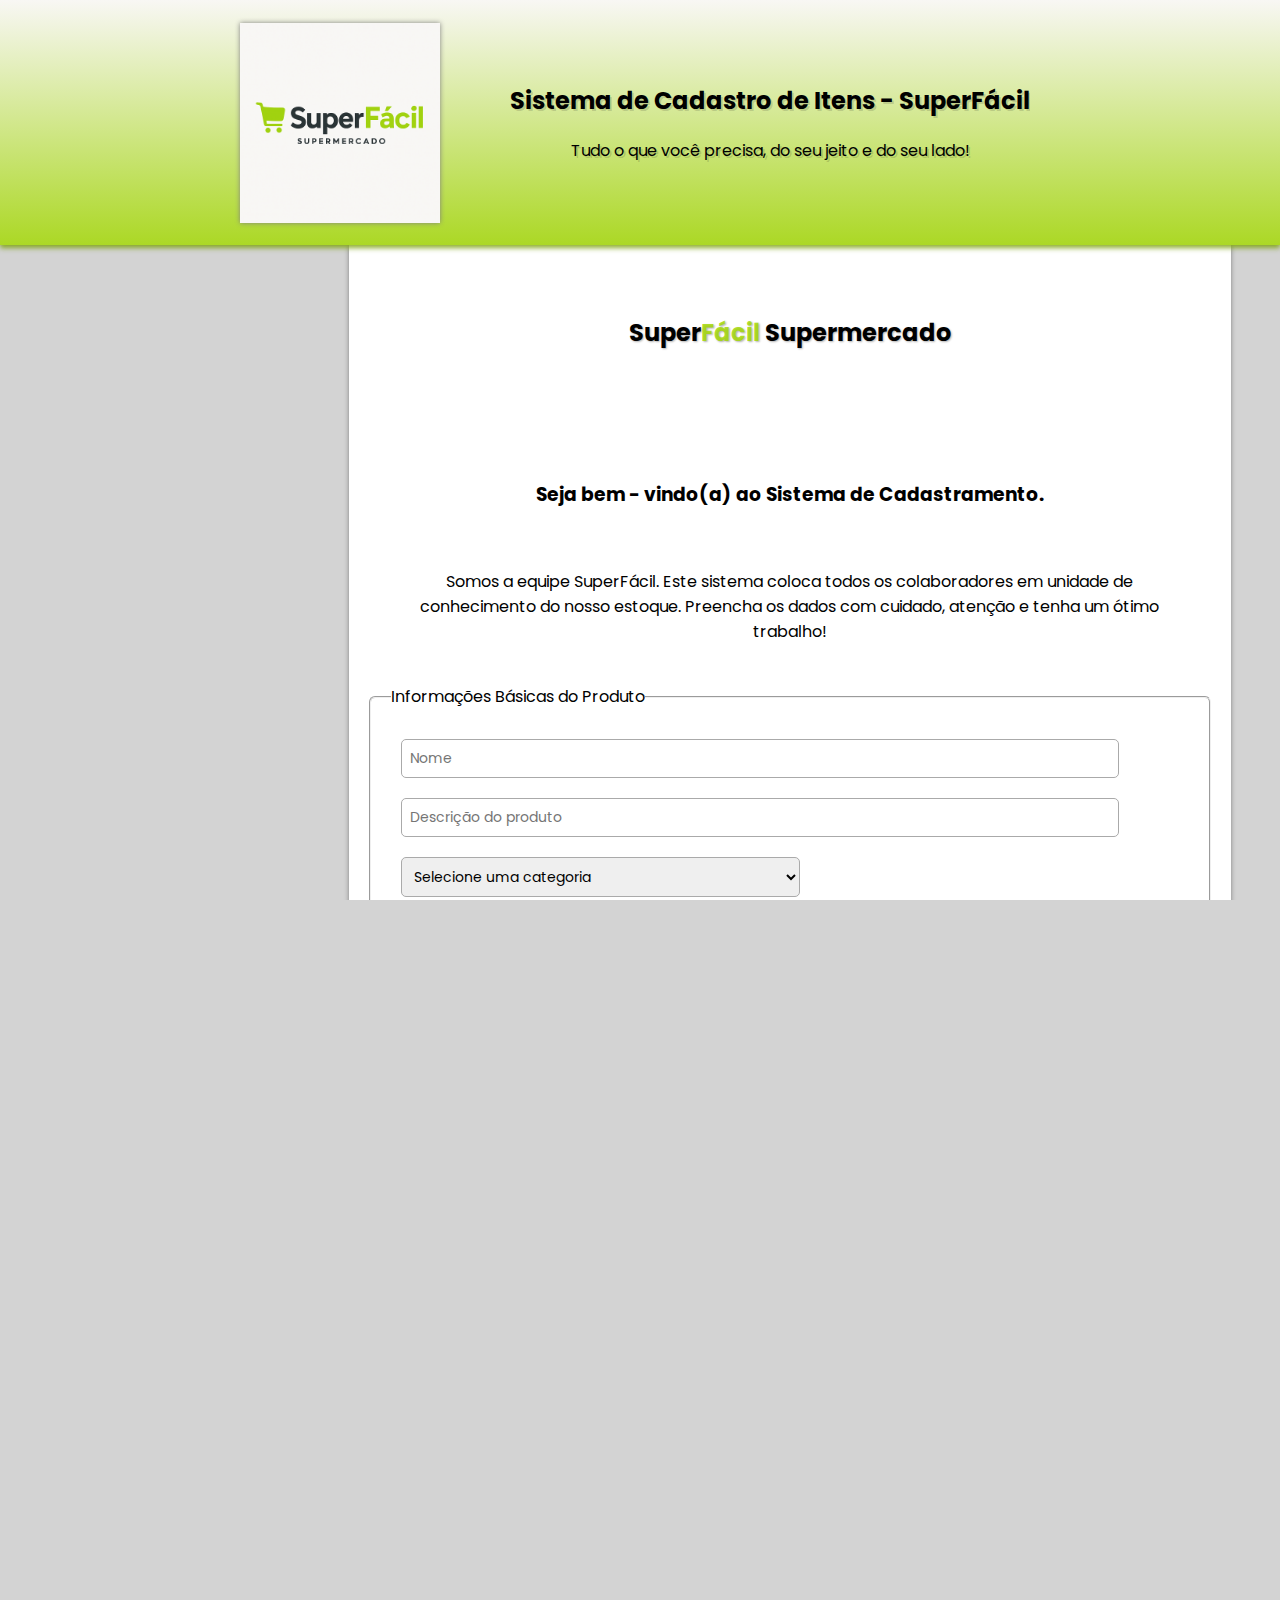
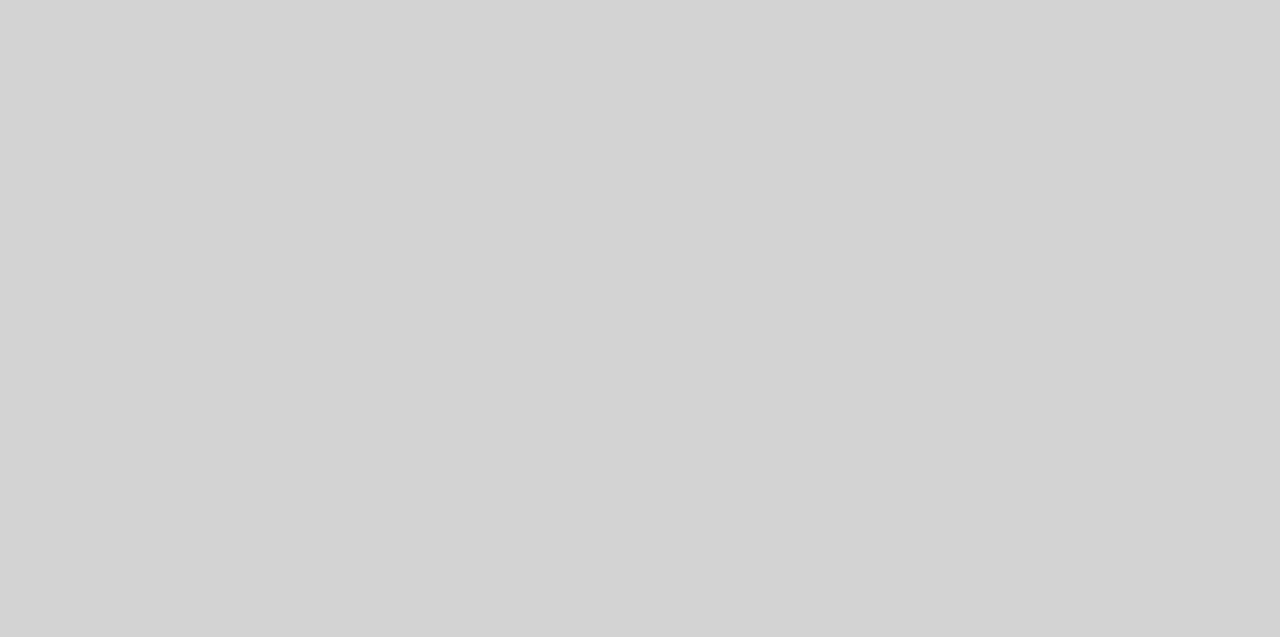
<file: index.html>
<!DOCTYPE html>
<html lang="pt-br">

<head>
    <meta charset="UTF-8">
    <meta name="viewport" content="width=device-width, initial-scale=1.0">
    <link rel="preconnect" href="https://fonts.googleapis.com">
    <link rel="preconnect" href="https://fonts.gstatic.com" crossorigin>
    <link
        href="https://fonts.googleapis.com/css2?family=Poppins:ital,wght@0,100;0,200;0,300;0,400;0,500;0,600;0,700;0,800;0,900;1,100;1,200;1,300;1,400;1,500;1,600;1,700;1,800;1,900&display=swap"
        rel="stylesheet">
    <link rel="stylesheet" href="https://fonts.googleapis.com/css2?family=Material+Symbols+Outlined:opsz,wght,FILL,GRAD@24,400,0,0&icon_names=menu" />
    <link rel="stylesheet" href="estilos/style.css">
    <link rel="stylesheet" href="estilos/media-query.css">
    <title>Cadastramento de Itens</title>
</head>
<body onresize="mudouTamanho()">
    <header>
        <img src="imagens/logo-supermercado.png" alt="logo-supermercado">
        <div id="texto">
            <h2>Sistema de Cadastro de Itens -  SuperFácil</h2>
            <p>Tudo o que você precisa, do seu jeito e do seu lado!</p>
        </div>
        <span id="burguer" class="material-symbols-outlined" onclick="menu()">menu</span>
    </header>
    <main>
        <section id="navbar" class="navbar">
            <ul class="pags">
                <li id="link1"><a href="#">Home</a></li>
                <li id="link2"><a href="#">Informações Básicas do Produto</a></li>
                <li id="link3"><a href="#">Informações Comerciais</a></li>
                <li id="link4"><a href="#">Controle de Estoque</a></li>
            </ul>
        </section>
        <section class="formulario">
            <div>
                <h2>Super<span id="cor">Fácil</span> Supermercado</h2>
                <h3>Seja bem - vindo(a) ao Sistema de Cadastramento.</h3>
                <p>Somos a equipe SuperFácil. Este sistema coloca todos os colaboradores em unidade de conhecimento do nosso estoque. Preencha os dados com cuidado, atenção e tenha um ótimo trabalho!</p>

                <form action="" method="GET">
                    <fieldset class="form">
                        <legend>Informações Básicas do Produto</legend>
                        <div><input type="text" name="nome" id="nome" placeholder="Nome"></div>
                        <div><input type="text" name="descricao" id="descricao" placeholder="Descrição do produto"></div>
                        <div><select name="categoria" id="categoria">
                                    <option value="" disabled selected hidden>Selecione uma categoria</option>
                                    <option value="alimento">Alimento</option>
                                    <option value="frios">Carnes e Derivados</option>
                                    <option value="mercearia">Mercearia</option>
                                    <option value="limpeza">Limpeza</option>
                                    <option value="">Etc</option>
                            </select>
                        </div>
                        <div><input type="text" name="marca" id="marca" placeholder="Marca do Produto"></div>
                    </fieldset>
                </form>

                <form action="" method="GET">
                    <fieldset class="form">
                        <legend>Informações Comerciais</legend>
                        <div><input type="number" name="venda" id="venda" placeholder="Preço de venda"></div>
                        <div><input type="number" name="custo" id="custo" placeholder="Preço de Custo"></div>
                        <div><input type="text" name="unmed" id="unmed" placeholder="Unidade de Medida"></div>
                        <div><input type="number" name="codbarra" id="codbarra" placeholder="Código de Barras"></div>
                    </fieldset>
                </form>

                <form action="" method="GET">
                    <fieldset class="form">
                        <legend>Controle de Estoque</legend>
                        <div><input type="number" name="estq" id="estq" placeholder="Quantidade em Estoque"></div>
                        <div><input type="number" name="estqmin" id="estqmin" placeholder="Estoque Mínimo"></div>
                        <div><input type="text" name="loc" id="loc" placeholder="Localização no Estoque"></div>
                        <div><input type="date" name="valid" id="valid"></div>
                    </fieldset>
                </form>
                <div class="btn"><input type="button" value="Cadastrar" id="button" onclick="cadastrar()"></div>

                <div id="listaProdutos"></div>
            </div>
        </section>
    </main>
    <footer>
        <img src="imagens/logo-supermercado.png" alt="">
        <div id="contato">
            <p>SuperFácil Sistemas &copy; 2025 - Versão 1.0.3</p>
            <p>Suporte: suporte@superfavil.com | Ramal 204</p>
            <p>Última atualização: 20/06/2025</p>
        </div>
    </footer>

<script src="script.js"></script>
</body>

</html>
</file>
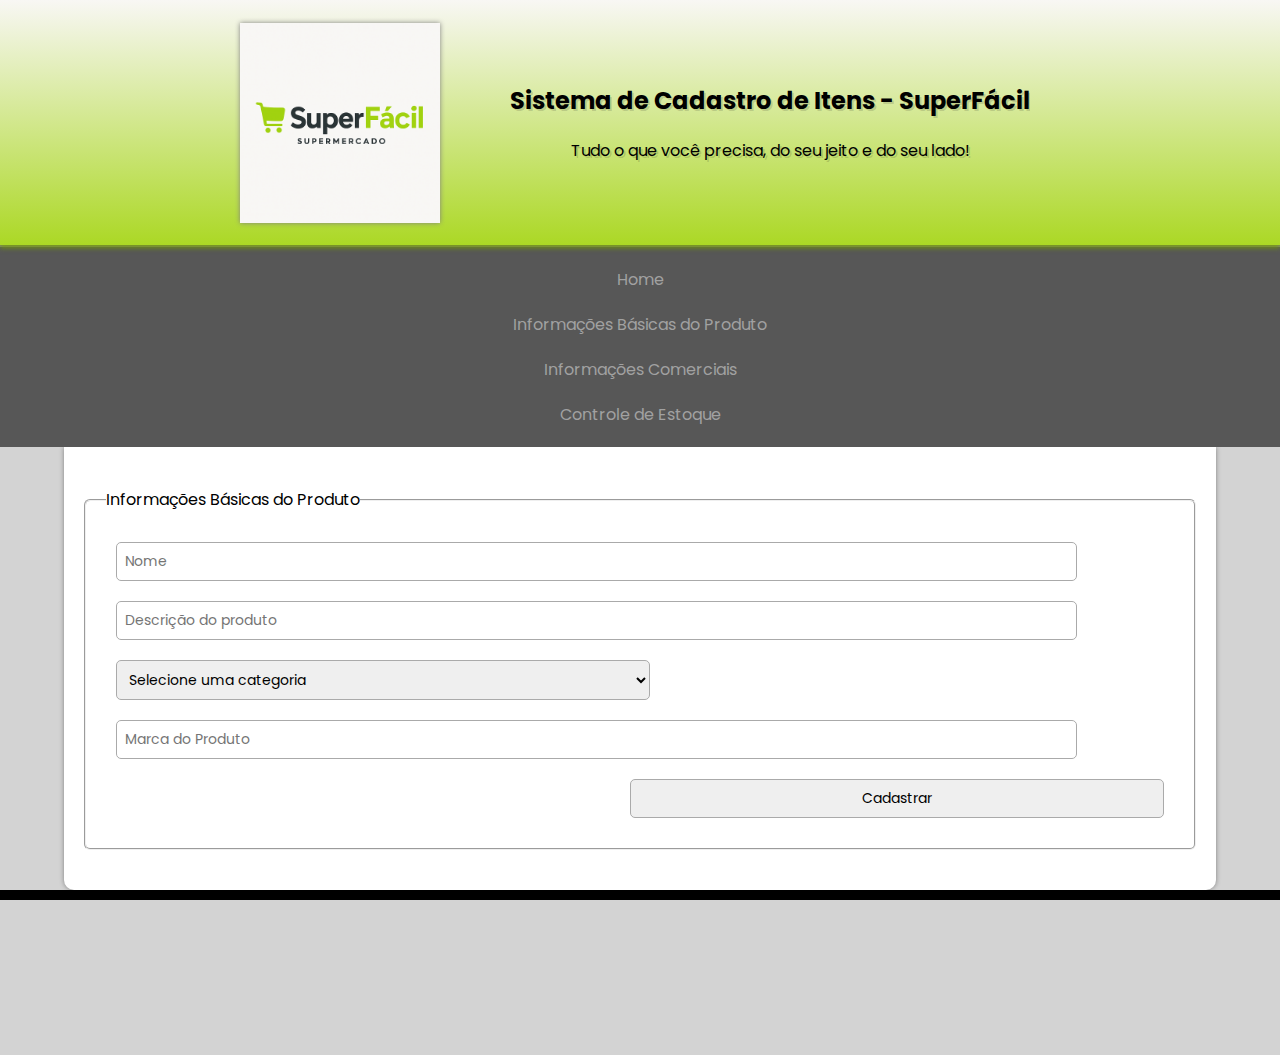
<file: basico.html>
<!DOCTYPE html>
<html lang="pt-br">

<head>
    <meta charset="UTF-8">
    <meta name="viewport" content="width=device-width, initial-scale=1.0">
    <link rel="preconnect" href="https://fonts.googleapis.com">
    <link rel="preconnect" href="https://fonts.gstatic.com" crossorigin>
    <link
        href="https://fonts.googleapis.com/css2?family=Poppins:ital,wght@0,100;0,200;0,300;0,400;0,500;0,600;0,700;0,800;0,900;1,100;1,200;1,300;1,400;1,500;1,600;1,700;1,800;1,900&display=swap"
        rel="stylesheet">
    <link rel="stylesheet" href="estilos/style.css">
    <title>Cadastramento de Itens</title>
</head>
<body>
    <header>
        <img src="imagens/logo-supermercado.png" alt="logo-supermercado">
        <div id="texto">
            <h2>Sistema de Cadastro de Itens -  SuperFácil</h2>
            <p>Tudo o que você precisa, do seu jeito e do seu lado!</p>
        </div>
    </header>
    <main>
        <section class="navbar">
            <ul class="pags">
                <li><a href="index.html">Home</a></li>
                <li><a href="basico.html">Informações Básicas do Produto</a></li>
                <li><a href="comercial.html">Informações Comerciais</a></li>
                <li><a href="#">Controle de Estoque</a></li>
            </ul>
        </section>
        <section class="formulario">
            <div>
                <form action="" method="GET">
                    <fieldset>
                        <legend>Informações Básicas do Produto</legend>
                        <div><input type="text" name="nome" id="nome" placeholder="Nome"></div>
                        <div><input type="text" name="descricao" id="descricao" placeholder="Descrição do produto"></div>
                        <div><select name="categoria" id="categoria">
                                    <option value="" disabled selected hidden>Selecione uma categoria</option>
                                    <option value="alimento">Alimento</option>
                                    <option value="frios">Carnes e Derivados</option>
                                    <option value="mercearia">Mercearia</option>
                                    <option value="limpeza">Limpeza</option>
                                    <option value="">Etc</option>
                            </select>
                        </div>
                        <div><input type="text" name="marca" id="marca" placeholder="Marca do Produto"></div>
                        <div class="btn"><input type="button" value="Cadastrar" id="button"></div>
                    </fieldset>
                </form>
            </div>
        </section>
    </main>
    <footer>
        <img src="imagens/logo-supermercado.png" alt="">
        <div id="contato">
            <p>SuperFácil Sistemas &copy; 2025 - Versão 1.0.3</p>
            <p>Suporte: suporte@superfavil.com | Ramal 204</p>
            <p>Última atualização: 20/06/2025</p>
        </div>
    </footer>

    <script>

    </script>
</body>

</html>
</file>
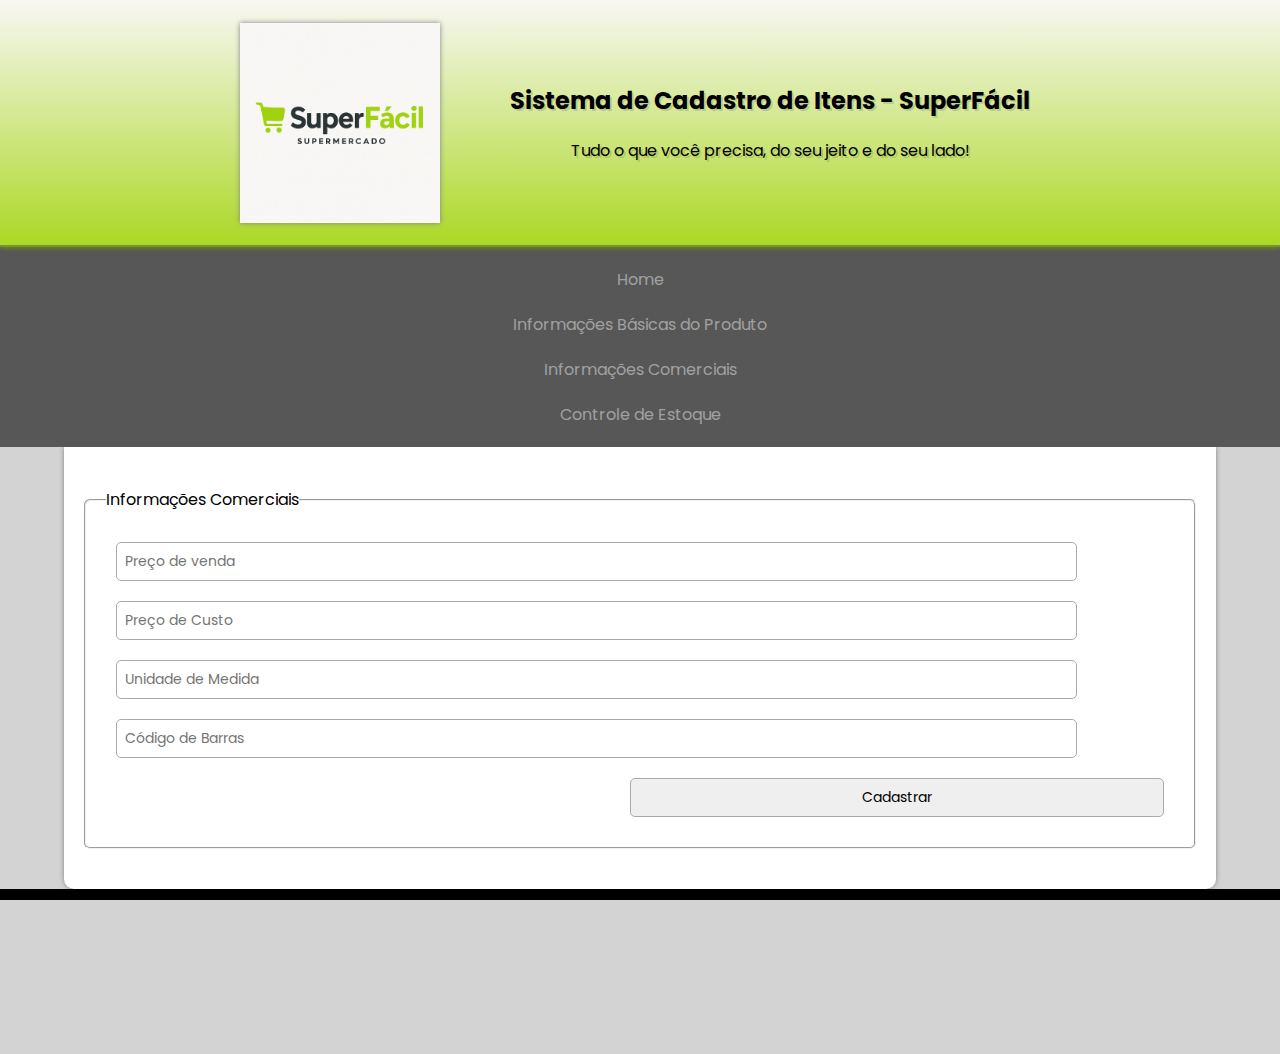
<file: comercial.html>
<!DOCTYPE html>
<html lang="pt-br">

<head>
    <meta charset="UTF-8">
    <meta name="viewport" content="width=device-width, initial-scale=1.0">
    <link rel="preconnect" href="https://fonts.googleapis.com">
    <link rel="preconnect" href="https://fonts.gstatic.com" crossorigin>
    <link
        href="https://fonts.googleapis.com/css2?family=Poppins:ital,wght@0,100;0,200;0,300;0,400;0,500;0,600;0,700;0,800;0,900;1,100;1,200;1,300;1,400;1,500;1,600;1,700;1,800;1,900&display=swap"
        rel="stylesheet">
    <link rel="stylesheet" href="estilos/style.css">
    <title>Cadastramento de Itens</title>
</head>
<body>
    <header>
        <img src="imagens/logo-supermercado.png" alt="logo-supermercado">
        <div id="texto">
            <h2>Sistema de Cadastro de Itens -  SuperFácil</h2>
            <p>Tudo o que você precisa, do seu jeito e do seu lado!</p>
        </div>
    </header>
    <main>
        <section class="navbar">
            <ul class="pags">
                <li><a href="index.html">Home</a></li>
                <li><a href="basico.html">Informações Básicas do Produto</a></li>
                <li><a href="comercial.html">Informações Comerciais</a></li>
                <li><a href="estoque.html">Controle de Estoque</a></li>
            </ul>
        </section>
        <section class="formulario">
            <div>
                <form action="" method="GET">
                    <fieldset>
                        <legend>Informações Comerciais</legend>
                        <div><input type="number" name="venda" id="venda" placeholder="Preço de venda"></div>
                        <div><input type="number" name="custo" id="custo" placeholder="Preço de Custo"></div>
                        <div><input type="text" name="unmed" id="unmed" placeholder="Unidade de Medida"></div>
                        <div><input type="number" name="codbarra" id="codbarra" placeholder="Código de Barras"></div>
                        <div class="btn"><input type="button" value="Cadastrar" id="button"></div>
                    </fieldset>
                </form>
            </div>
        </section>
    </main>
    <footer>
        <img src="imagens/logo-supermercado.png" alt="">
        <div id="contato">
            <p>SuperFácil Sistemas &copy; 2025 - Versão 1.0.3</p>
            <p>Suporte: suporte@superfavil.com | Ramal 204</p>
            <p>Última atualização: 20/06/2025</p>
        </div>
    </footer>

    <script>

    </script>
</body>

</html>
</file>
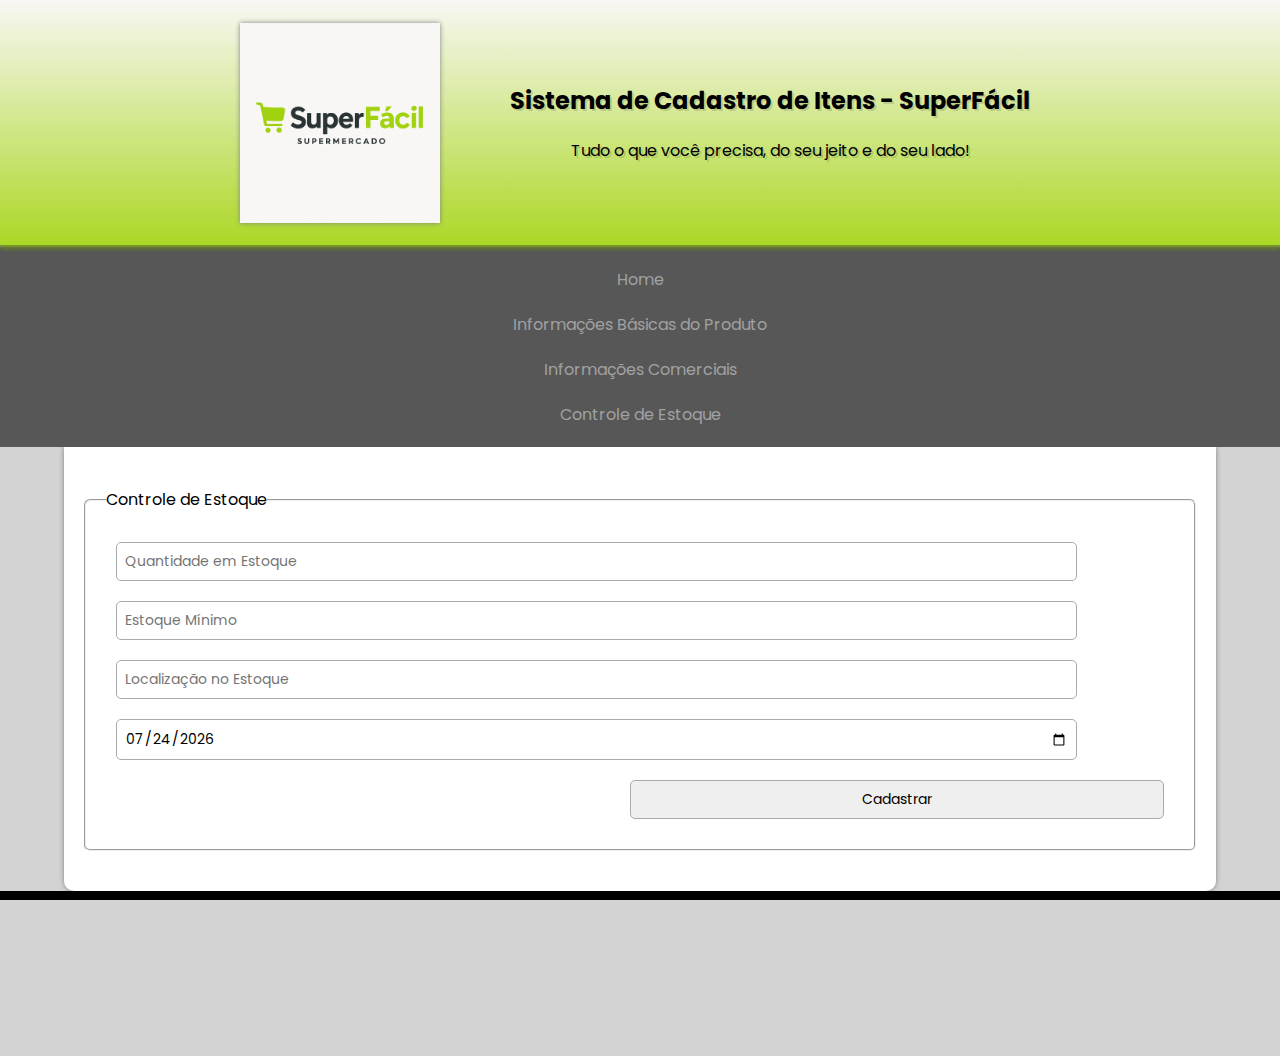
<file: estoque.html>
<!DOCTYPE html>
<html lang="pt-br">

<head>
    <meta charset="UTF-8">
    <meta name="viewport" content="width=device-width, initial-scale=1.0">
    <link rel="preconnect" href="https://fonts.googleapis.com">
    <link rel="preconnect" href="https://fonts.gstatic.com" crossorigin>
    <link
        href="https://fonts.googleapis.com/css2?family=Poppins:ital,wght@0,100;0,200;0,300;0,400;0,500;0,600;0,700;0,800;0,900;1,100;1,200;1,300;1,400;1,500;1,600;1,700;1,800;1,900&display=swap"
        rel="stylesheet">
    <link rel="stylesheet" href="estilos/style.css">
    <title>Cadastramento de Itens</title>
</head>
<body>
    <header>
        <img src="imagens/logo-supermercado.png" alt="logo-supermercado">
        <div id="texto">
            <h2>Sistema de Cadastro de Itens -  SuperFácil</h2>
            <p>Tudo o que você precisa, do seu jeito e do seu lado!</p>
        </div>
    </header>
    <main>
        <section class="navbar">
            <ul class="pags">
                <li><a href="index.html">Home</a></li>
                <li><a href="basico.html">Informações Básicas do Produto</a></li>
                <li><a href="comercial.html">Informações Comerciais</a></li>
                <li><a href="#">Controle de Estoque</a></li>
            </ul>
        </section>
        <section class="formulario">
            <div>
                <form action="" method="GET">
                    <fieldset>
                        <legend>Controle de Estoque</legend>
                        <div><input type="number" name="estq" id="estq" placeholder="Quantidade em Estoque"></div>
                        <div><input type="number" name="estqmin" id="estqmin" placeholder="Estoque Mínimo"></div>
                        <div><input type="text" name="loc" id="loc" placeholder="Localização no Estoque"></div>
                        <div><input type="date" name="valid" id="valid"></div>
                        <div class="btn"><input type="button" value="Cadastrar" id="button"></div>
                    </fieldset>
                </form>
            </div>
        </section>
    </main>
    <footer>
        <img src="imagens/logo-supermercado.png" alt="">
        <div id="contato">
            <p>SuperFácil Sistemas &copy; 2025 - Versão 1.0.3</p>
            <p>Suporte: suporte@superfavil.com | Ramal 204</p>
            <p>Última atualização: 20/06/2025</p>
        </div>
    </footer>
    <script>
        const inputData = document.getElementById('valid');

        // Pega a data atual no formato AAAA-MM-DD
        const hoje = new Date();
        const dia = String(hoje.getDate()).padStart(2, '0');
        const mes = String(hoje.getMonth() + 1).padStart(2, '0');
        const ano = hoje.getFullYear();
        const dataAtual = `${ano}-${mes}-${dia}`;

        inputData.value = dataAtual;
    </script>
</body>

</html>
</file>
<file: estilos/style.css>
@charset "UTF-8";

/* Typical Device Breakpoints
------------------------------
Pequenas telas: até 320px até 480px
calular: 481px até 768px
Tablet: 769px até 1024px
Desktop: 1025px até 1200px
Grandes Telas: acima de 1201px
*/

* {
    margin: 0;
    padding: 0;
    box-sizing: border-box;
    font-family: "Poppins", sans-serif;
    overflow-x: hidden;
}

html, body {
    height: 100vh;
    width: 100vw;
}

header {
    background-image: linear-gradient(180deg, #F8F7F4, #a3d900d2);
    display: flex;
    position: relative;
    z-index: 2;
    width: 100vw;
    height: 245px;
    align-items: center;
    padding: 20px;
    gap: 70px;
    text-align: center;
    padding: 20px;
    padding-left: 0px;
    box-shadow: 0px 3px 5px #749b00d2;
    justify-content: center;
    overflow: hidden;
}

header > img {
    width: 200px;
    box-shadow: 0px 0px 5px gray;
    margin-left: 10px;
}

#burguer {
    position: absolute;
    bottom: 0px;
    text-align: center;
    padding: 10px;
    cursor: pointer;
}

#cor {
    color: #a3d900d2;
    
}

body {
    background-color: lightgray;
}

#texto {
    display: flex;
    flex-direction: column;
    text-align: center;
    text-shadow: 2px 2px 0px rgba(0, 0, 0, 0.144);
}

#texto > h2 {
    padding-bottom: 20px;
}

#textp > p {
    font-family: Arial, Helvetica, sans-serif;
}

#final {
    background-color: black;
}

.navbar {
    display: block;
    padding: 10px;
    text-decoration: none;
    text-align: center;
    background-color: rgb(87, 87, 87);
    color: white;
    border-top: 2px solid gray;
}

.pags > li {
    text-align: center;
    list-style: none;
}

.pags a {
    display: block;
    text-decoration: none;
    color: rgb(161, 161, 161);
    padding: 10px;
}

.pags a:hover {
    background-color: #4b4b4b;
    color: white;
    text-shadow: 2px 2px 5px rgb(51, 51, 51);
    border-radius: 10px;
    transform: translate(-3px, -3px);
    transition: .4s, border .7s ease;
}

.formulario {
    min-height: 422px;
    min-width: 418px;
    flex: 1;
}

.formulario > div {
    display: block;
    background-color: white;
    height: 98%;
    width: 90%;
    margin: auto;
    border-radius: 0px 0px 10px 10px;
    box-shadow: 0px 0px 5px gray;
    overflow-y: hidden;
}

.formulario h2 {
    margin: 40px;
    text-align: center;
    padding: 30px;
    text-shadow: 1px 1px 2px rgba(0, 0, 0, 0.301);
}

.formulario h3 {
    text-align: center;
    padding: 60px;
}

.formulario p {
    display: block;
    width: 90%;
    margin: auto;
    text-align: center;
}

form {
    display: flex;
    flex-direction: column;
    padding: 40px 20px;
}

fieldset {
    padding: 20px;
    border-radius: 6px;
}

input {
    margin: 10px;
    width: 90%;
    padding: 8px;
    font-size: 14px;
    border: 1px solid #aaa;
    border-radius: 5px;
}

select {
    margin: 10px;
    width: 50%;
    padding: 8px;
    font-size: 14px;
    border: 1px solid #aaa;
    border-radius: 5px;
}

.btn {
    display: flex;
    justify-content: flex-end;
}

#button {
    width: 50%;
    font-size: 14px;
    border-radius: 5px;
}

#button:hover {
    background-color: rgb(167, 167, 167);
    transition: .4s ease;
}

footer {
    position: relative;
    display: flex;
    background-color: black;
    height: 165px;
    width: 100vw;
    align-items: center;
    justify-content: center;
    z-index: 3;
}

footer img {
    width: 100px;
    margin: 20px;
    border-radius: 50%;
}

footer div {
    display: block;
    
}

footer p {
    color: lightgray;
    padding: 5px;
    text-align: center;
}

#listaProdutos {
    margin: 30px;
    padding: 20px;
    background-color: #f5f5f5;
    border-radius: 8px;
    box-shadow: 0px 0px 8px rgba(0,0,0,0.1);
    font-family: Arial, sans-serif;
}

#listaProdutos h3 {
    margin-bottom: 20px;
    color: #333;
    font-size: 20px;
    border-bottom: 2px solid #ccc;
    padding-bottom: 5px;
}

#listaProdutos div {
    margin-bottom: 15px;
    padding: 10px;
    background-color: white;
    border-left: 5px solid #a7d129;
    border-radius: 5px;
}
</file>
<file: estilos/media-query.css>
@charset "UTF-8";

@media screen and (min-width: 769px) {
    * {
        margin: 0;
        padding: 0;
        box-sizing: border-box;
        font-family: "Poppins", sans-serif;
        overflow-x: hidden;
    }

    html,
    body {
        height: 100vh;
        width: 100vw;
    }

    main {
        margin-left: 300px;
    }

    header {
        background-image: linear-gradient(180deg, #F8F7F4, #a3d900d2);
        display: flex;
        position: relative;
        z-index: 2;
        width: 100vw;
        height: 245px;
        align-items: center;
        padding: 20px;
        gap: 70px;
        text-align: center;
        padding: 20px;
        padding-left: 0px;
        box-shadow: 0px 3px 5px #749b00d2;
        justify-content: center;
        overflow: hidden;
    }

    header>img {
        width: 200px;
        box-shadow: 0px 0px 5px gray;
        margin-left: 10px;
    }

    #burguer {
        display: none;
    }

    #cor {
        color: #a3d900d2;

    }

    body {
        background-color: lightgray;
    }

    #texto {
        display: flex;
        flex-direction: column;
        text-align: center;
        text-shadow: 2px 2px 0px rgba(0, 0, 0, 0.144);
    }

    #texto>h2 {
        padding-bottom: 20px;
    }

    #textp>p {
        font-family: Arial, Helvetica, sans-serif;
    }

    #final {
        background-color: black;
    }

    main {
        display: flex;
    }

    .navbar {
        display: flex;
        position: fixed;
        z-index: 1;
        top: 0;
        left: 0;
        background-color: #333333;
        width: 300px;
        height: 100vh;
        justify-content: center;
        align-items: center;
        box-shadow: 0px 0px 5px grey;
    }

    .pags>li {
        padding: 15px 0px;
        text-align: center;
        list-style: none;
    }

    .pags a {
        display: block;
        text-decoration: none;
        color: rgb(161, 161, 161);
        padding: 15px 15px;
    }

    .pags a:hover {
        background-color: #4b4b4b;
        color: white;
        text-shadow: 2px 2px 5px rgb(51, 51, 51);
        border-radius: 10px;
        transform: translate(-3px, -3px);
        transition: .4s, border .7s ease;
    }

    .formulario {
        min-height: 422px;
        min-width: 418px;
        flex: 1;
    }

    .formulario>div {
        display: block;
        background-color: white;
        height: 98%;
        width: 90%;
        margin: auto;
        border-radius: 0px 0px 10px 10px;
        box-shadow: 0px 0px 5px gray;
        overflow-y: hidden;
    }

    .formulario h2 {
        margin: 40px;
        text-align: center;
        padding: 30px;
        text-shadow: 1px 1px 2px rgba(0, 0, 0, 0.301);
    }

    .formulario h3 {
        text-align: center;
        padding: 60px;
    }

    .formulario p {
        display: block;
        width: 90%;
        margin: auto;
        text-align: center;
    }

    form {
        display: flex;
        flex-direction: column;
        padding: 40px 20px;
    }

    fieldset {
        padding: 20px;
        border-radius: 6px;
    }

    input {
        margin: 10px;
        width: 90%;
        padding: 8px;
        font-size: 14px;
        border: 1px solid #aaa;
        border-radius: 5px;
    }

    select {
        margin: 10px;
        width: 50%;
        padding: 8px;
        font-size: 14px;
        border: 1px solid #aaa;
        border-radius: 5px;
    }

    .btn {
        display: flex;
        justify-content: flex-end;
    }

    #button {
        width: 50%;
        font-size: 14px;
        border-radius: 5px;
    }

    #button:hover {
        background-color: rgb(167, 167, 167);
        transition: .4s ease;
    }

    footer {
        position: relative;
        display: flex;
        background-color: black;
        height: 165px;
        width: 100vw;
        align-items: center;
        justify-content: center;
        z-index: 3;
    }

    footer img {
        width: 100px;
        margin: 20px;
        border-radius: 50%;
    }

    footer div {
        display: block;

    }

    footer p {
        color: lightgray;
        padding: 5px;
        text-align: center;
    }

    #listaProdutos {
        margin: 30px;
        padding: 20px;
        background-color: #f5f5f5;
        border-radius: 8px;
        box-shadow: 0px 0px 8px rgba(0, 0, 0, 0.1);
        font-family: Arial, sans-serif;
    }

    #listaProdutos h3 {
        margin-bottom: 20px;
        color: #333;
        font-size: 20px;
        border-bottom: 2px solid #ccc;
        padding-bottom: 5px;
    }

    #listaProdutos div {
        margin-bottom: 15px;
        padding: 10px;
        background-color: white;
        border-left: 5px solid #a7d129;
        border-radius: 5px;
    }
}
</file>
